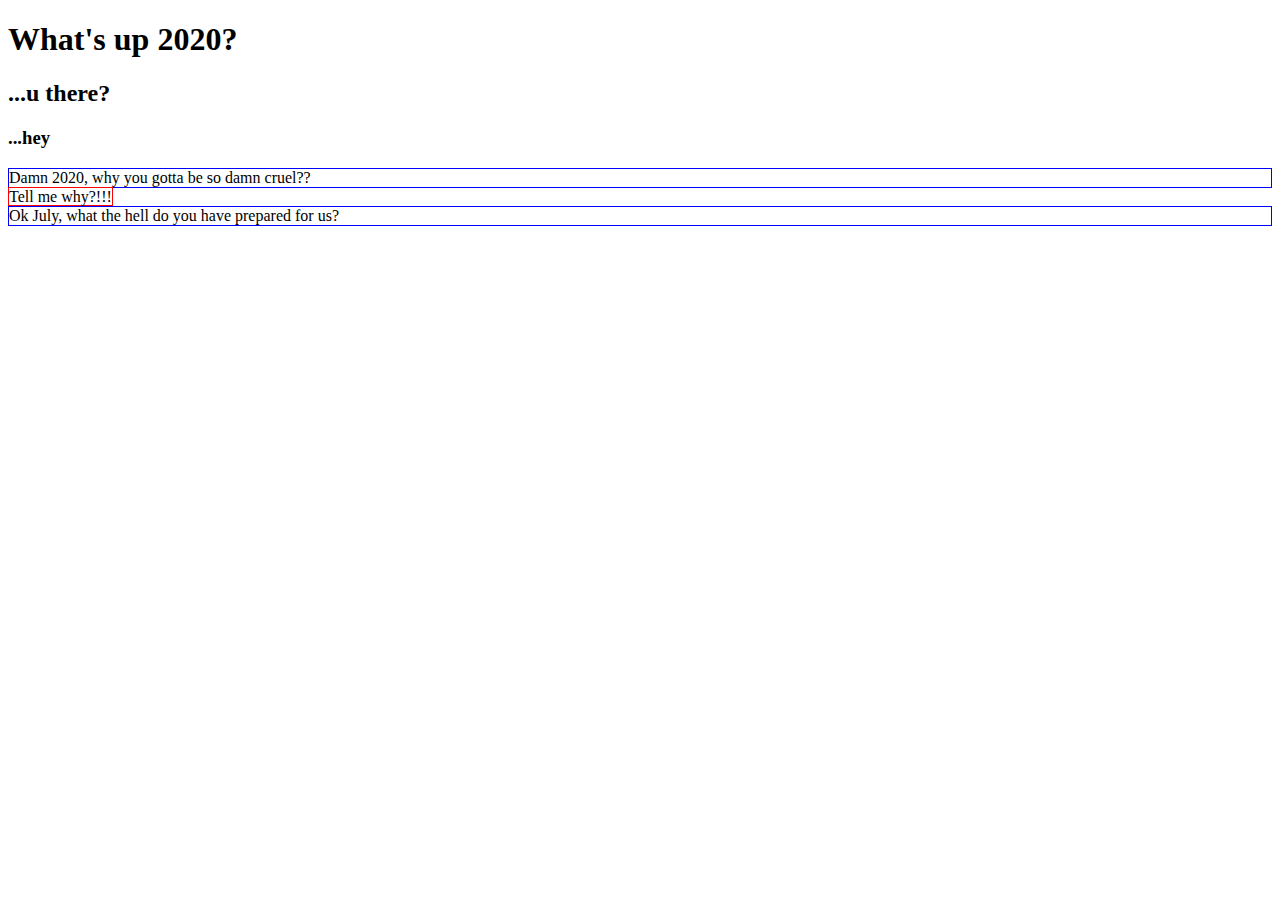
<file: site/index.html>
<!DOCTYPE html>
<html lang="en">
<head>
	<meta charset="utf-8">
	<title>Hello World!</title>
	<link rel="stylesheet" type="text/css" href="main.css">
</head>	
<body>
	<h1>What's up 2020?</h1>
	<h2>...u there?</h2>
	<h3>...hey</h3>
	<div><!--- block element --->
		Damn 2020, why you gotta be so damn cruel??
	</div>
	<span>Tell me why?!!!</span>
	<div>Ok July, what the hell do you have prepared for us?</div>
	
</body>
</html>
</file>
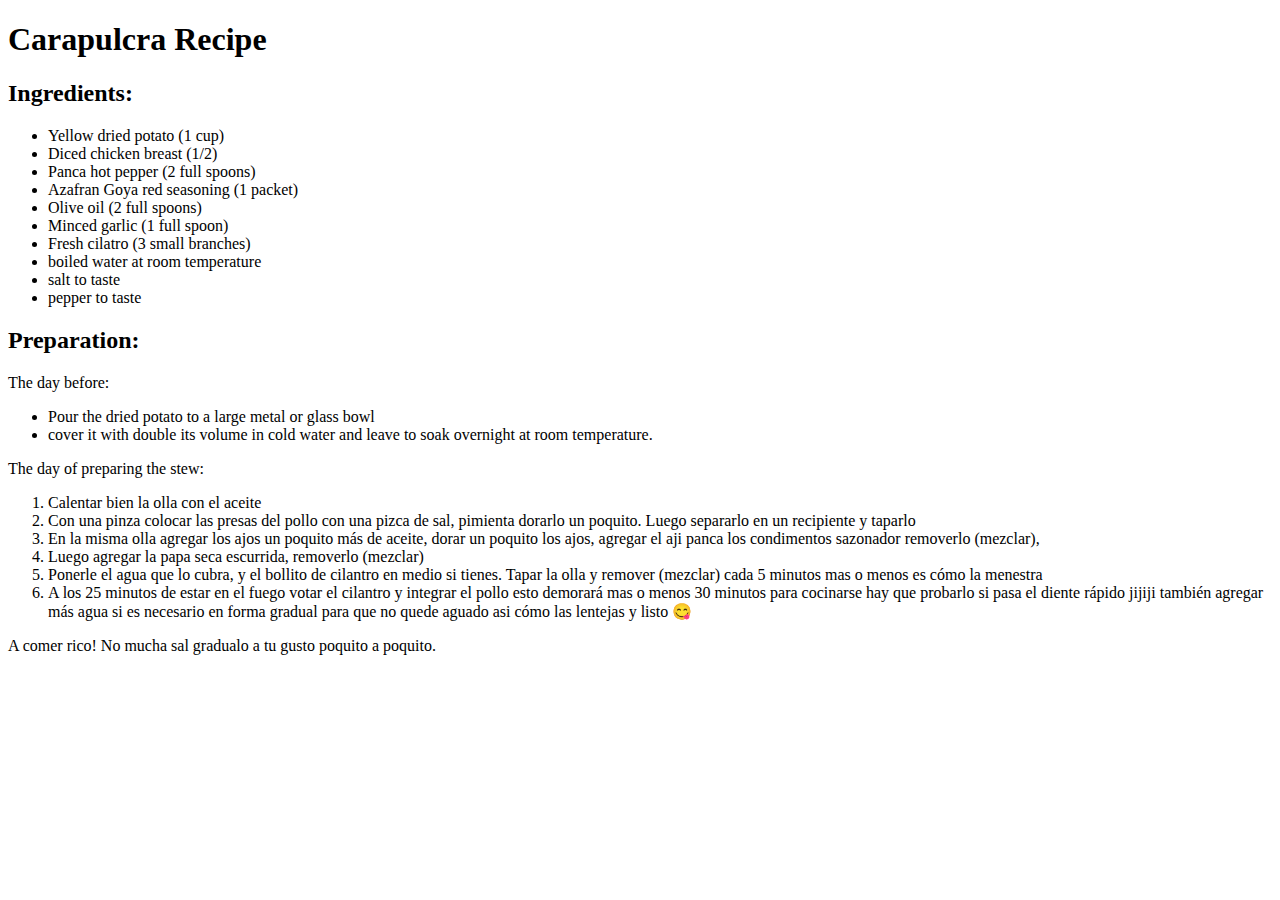
<file: recipe/carapulcra_recipe.html>
<!doctype html>
<html lang="en">
<head>
  <meta charset="utf-8">
  <title>Carapulcra</title>
</head>
<body>
  <h1>Carapulcra Recipe</h1>
  <h2>Ingredients:</h2>
  <div>
  	  	<ul>
  		<li>Yellow dried potato (1 cup)</li>
  		<li>Diced chicken breast (1/2)</li>
  		<li>Panca hot pepper (2 full spoons)</li>
  		<li>Azafran Goya red seasoning (1 packet)</li>
  		<li>Olive oil (2 full spoons)</li>
  		<li>Minced garlic (1 full spoon)</li>
  		<li>Fresh cilatro (3 small branches)</li>
  		<li>boiled water at room temperature</li>
  		<li>salt to taste</li>
  		<li>pepper to taste</li>
  	</ul>
  </div>
  <h2>Preparation:</h2>
  <div>
  		The day before:
  		<ul>
  		<li>Pour the dried potato to a large metal or glass bowl</li>
  		<li>cover it with double its volume in cold water and leave to soak overnight at room temperature.</li>	
  		</ul>
  		The day of preparing the stew:
  		<ol>
  			<li>Calentar bien la olla con el aceite</li>
  			<li>Con una pinza colocar las presas del pollo con una pizca de sal, pimienta dorarlo un poquito. Luego separarlo en un recipiente y taparlo </li>
  			<li>En la misma olla agregar los ajos un poquito más de aceite, dorar un poquito los ajos, agregar el aji panca los condimentos sazonador removerlo (mezclar), </li>
  			<li>Luego agregar la papa seca escurrida, removerlo (mezclar)</li>
  			<li>Ponerle el agua que lo cubra, y el bollito de cilantro en medio si tienes. Tapar la olla y remover (mezclar) cada 5 minutos mas o menos es cómo la menestra</li>
  			<li>A los 25 minutos de estar en el fuego votar el cilantro y integrar el pollo esto demorará mas o menos 30 minutos para cocinarse hay que probarlo si pasa el diente rápido jijiji también agregar más agua si es necesario en forma gradual para que no quede aguado asi cómo las lentejas y listo 😋 </li>
  		</ol>

  		A comer rico! No mucha sal gradualo a tu gusto poquito a poquito.

  </div>
</body>
</html>
</file>
<file: site/main.css>
span{
	border:1px solid red;
}

div{
	border:1px solid blue;
}
</file>
